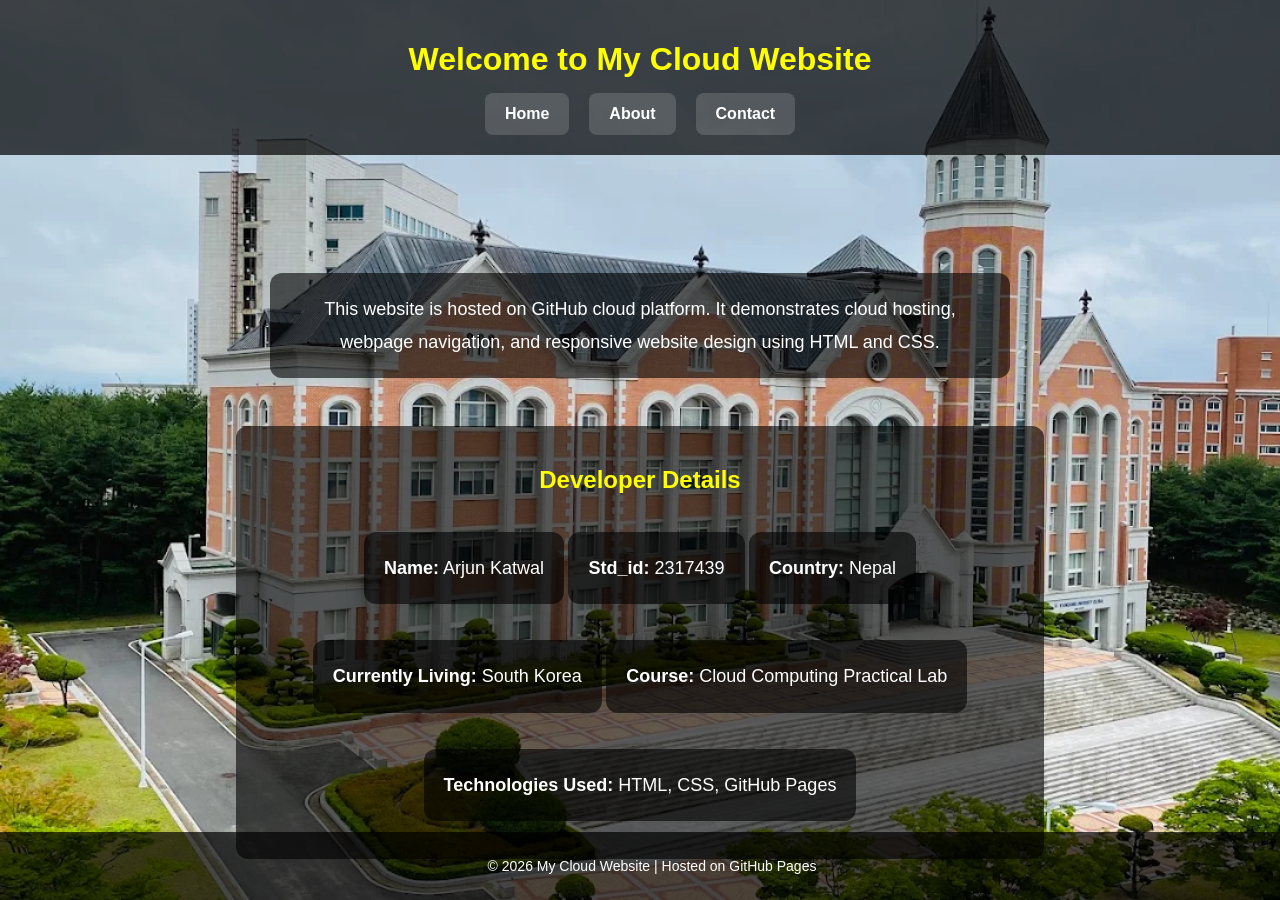
<file: index.html>
<!DOCTYPE html>
<html>

<head>
    <title>My Cloud Website</title>
    <link rel="stylesheet" href="style.css">
</head>

<body>

<header>
    <h1>Welcome to My Cloud Website</h1>

    <nav class="navbar">
        <a href="index.html">Home</a>
        <a href="about.html">About</a>
        <a href="contact.html">Contact</a>
    </nav>
</header>

<section class="content">

    <p>
        This website is hosted on GitHub cloud platform.
        It demonstrates cloud hosting, webpage navigation,
        and responsive website design using HTML and CSS.
    </p>

    <div class="developer-box">
        <h2>Developer Details</h2>

        <p><strong>Name:</strong> Arjun Katwal</p>
        <p><strong>Std_id:</strong> 2317439</p>
        <p><strong>Country:</strong> Nepal</p>
        <p><strong>Currently Living:</strong> South Korea</p>
        <p><strong>Course:</strong> Cloud Computing Practical Lab</p>
        <p><strong>Technologies Used:</strong> HTML, CSS, GitHub Pages</p>
    </div>

</section>

<footer>
    <p>© 2026 My Cloud Website | Hosted on GitHub Pages</p>
</footer>

</body>
</html>
</file>
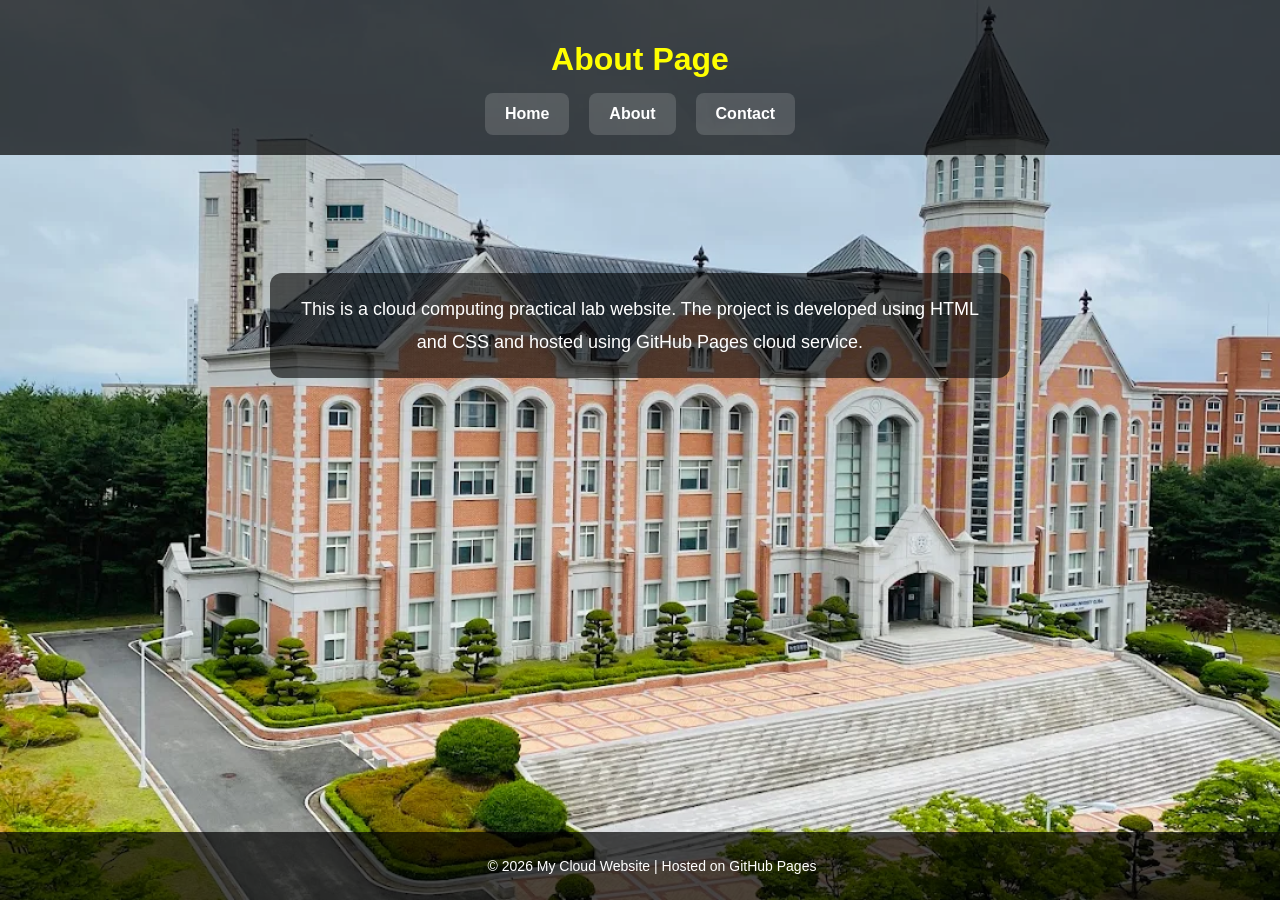
<file: about.html>
<!DOCTYPE html>
<html>

<head>
    <title>About</title>
    <link rel="stylesheet" href="style.css">
</head>

<body>

<header>
    <h1>About Page</h1>

    <nav class="navbar">
        <a href="index.html">Home</a>
        <a href="about.html">About</a>
        <a href="contact.html">Contact</a>
    </nav>
</header>

<section class="content">
    
<p>
This is a cloud computing practical lab website.
The project is developed using HTML and CSS
and hosted using GitHub Pages cloud service.
</p>

</section>

<footer>
    <p>© 2026 My Cloud Website | Hosted on GitHub Pages</p>
</footer>

</body>
</html>
</file>
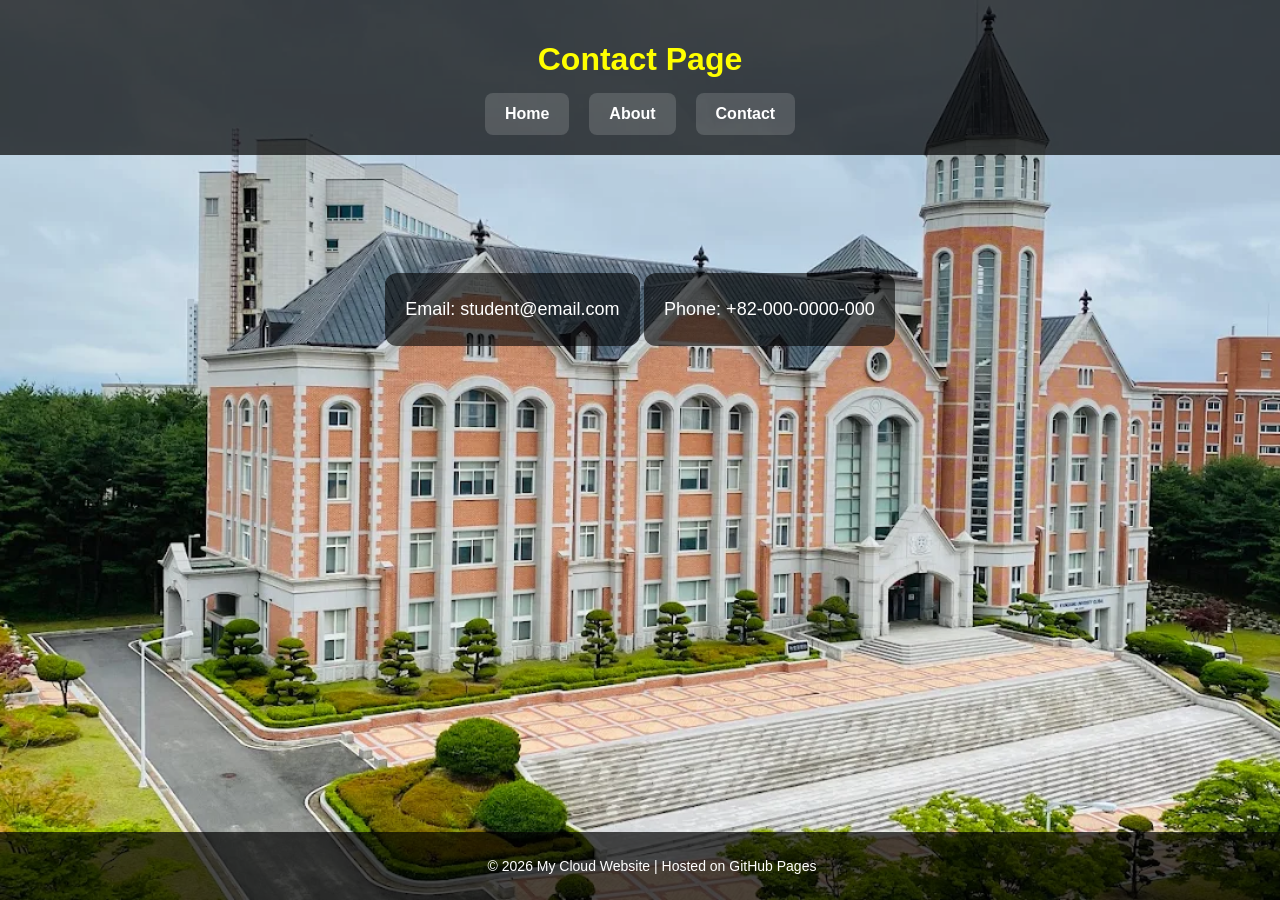
<file: contact.html>
<!DOCTYPE html>
<html>

<head>
    <title>Contact</title>
    <link rel="stylesheet" href="style.css">
</head>

<body>

<header>
    <h1>Contact Page</h1>

    <nav class="navbar">
        <a href="index.html">Home</a>
        <a href="about.html">About</a>
        <a href="contact.html">Contact</a>
    </nav>
</header>

<section class="content">
    
<p>Email: student@email.com</p>
<p>Phone: +82-000-0000-000</p>

</section>

<footer>
    <p>© 2026 My Cloud Website | Hosted on GitHub Pages</p>
</footer>

</body>
</html>
</file>
<file: style.css>
body{
    font-family: Arial, sans-serif;
    margin: 0;
    padding: 0;
    text-align: center;

    background-image: url("background.jpg");
    background-size: cover;
    background-repeat: no-repeat;
    background-position: center;
    background-attachment: fixed;

    color: white;
}

header{
    background-color: rgba(0,0,0,0.7);
    padding: 20px;
}

h1{
    color: yellow;
    margin-bottom: 15px;
}

.navbar{
    display: flex;
    justify-content: center;
    gap: 20px;
}

.navbar a{
    text-decoration: none;
    color: white;
    font-weight: bold;
    padding: 12px 20px;
    border-radius: 8px;
    background-color: rgba(255,255,255,0.15);
    transition: 0.3s;
}

.navbar a:hover{
    background-color: yellow;
    color: black;
}

.content{
    margin-top: 100px;
}

.content p{
    display: inline-block;
    background-color: rgba(0,0,0,0.6);
    padding: 20px;
    border-radius: 12px;
    max-width: 700px;
    line-height: 1.8;
    font-size: 18px;
}

footer{
    position: fixed;
    bottom: 0;
    width: 100%;
    background-color: rgba(0,0,0,0.7);
    color: white;
    padding: 12px;
    font-size: 14px;
}
.developer-box{
    margin: 30px auto;
    background-color: rgba(0,0,0,0.6);
    padding: 20px;
    border-radius: 12px;
    width: 60%;
}

.developer-box h2{
    color: yellow;
}
</file>
